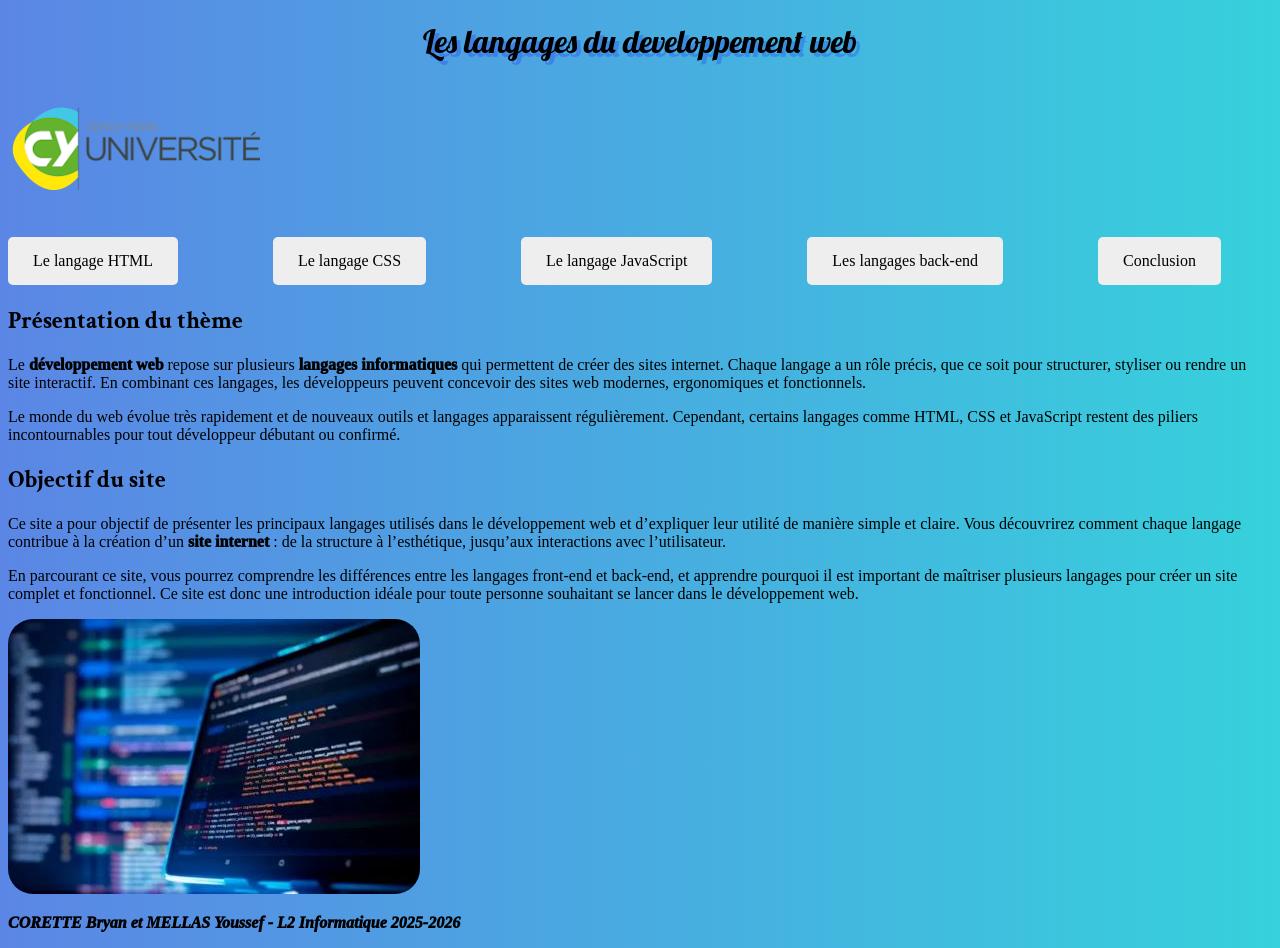
<file: index.html>
<!DOCTYPE html>
<html> <!--lang = fr-->
    <head>
        <title>Les métiers du développement web</title>
        <meta charset="utf-8" />
        <link href="style.css" rel="stylesheet">
        <meta name = "description" content= "Les langages du developpement web : HTML, CSS, JabaScript, back-end"/>
        <meta name = "auteur" content=" CORETTE Bryan et MELLAS Youssef"/>
        <meta name = "date" content=" 30/01/2026"/>
        <meta name = "lieu" content="CY Paris Université Cergy"/>
        <link rel="preconnect" href="https://fonts.googleapis.com">
        <link rel="preconnect" href="https://fonts.gstatic.com" crossorigin>
        <link href="https://fonts.googleapis.com/css2?family=Lobster&family=Crimson+Text&display=swap" rel="stylesheet">
        <link rel="icon" href="images/favicon.png" type="image/png">
    </head>
    <body>
        <header>
            <h1>Les langages du developpement web</h1>
            <a target="_blank" href="https://www.cyu.fr/">
                <img id="logo-cyu" src=" ./images/logo-cergy.png">
            </a>
            
            <nav>
                <ul class="liens">
                    <li>
                        <a href="html.html">Le langage HTML</a>
                    </li>
                    <li>
                        <a href="css.html">Le langage CSS</a>
                    </li>
                    <li>
                        <a href="javascript.html">Le langage JavaScript</a>
                    </li>
                    <li>
                        <a href="back-end.html">Les langages back-end</a>
                    </li>
                    <li>
                        <a href="conclusion.html">Conclusion</a>
                    </li>
                </ul>
            </nav>
            
        </header>
        <main>
            <section>
                <h2>Présentation du thème</h2>
                <p>
                Le <span class="important">développement web</span> repose sur plusieurs <span class="important">langages informatiques</span> qui permettent de créer des sites internet. 
                Chaque langage a un rôle précis, que ce soit pour structurer, styliser ou rendre un site interactif. 
                En combinant ces langages, les développeurs peuvent concevoir des sites web modernes, ergonomiques et fonctionnels.
                </p>
                <p>
                Le monde du web évolue très rapidement et de nouveaux outils et langages apparaissent régulièrement. 
                Cependant, certains langages comme HTML, CSS et JavaScript restent des piliers incontournables pour tout développeur débutant ou confirmé.
                </p>

                <h2>Objectif du site</h2>
                <p>
                Ce site a pour objectif de présenter les principaux langages utilisés dans le développement web
                et d’expliquer leur utilité de manière simple et claire. 
                Vous découvrirez comment chaque langage contribue à la création d’un <span class="important">site internet</span> : de la structure à l’esthétique, jusqu’aux interactions avec l’utilisateur.
                </p>
                <p>
                En parcourant ce site, vous pourrez comprendre les différences entre les langages front-end et back-end, 
                et apprendre pourquoi il est important de maîtriser plusieurs langages pour créer un site complet et fonctionnel.
                Ce site est donc une introduction idéale pour toute personne souhaitant se lancer dans le développement web.
                </p>
                <a href="images/img-dev.jpg">
                    <img id="dev" src="images/img-dev-zoom.jpg" title="Cliquez pour agrandir" >
                </a>
            </section>
        </main>
        <footer>
            <p>
                CORETTE Bryan et MELLAS Youssef - L2 Informatique 2025-2026
            </p>
        </footer>
    </body>

</html>
</file>
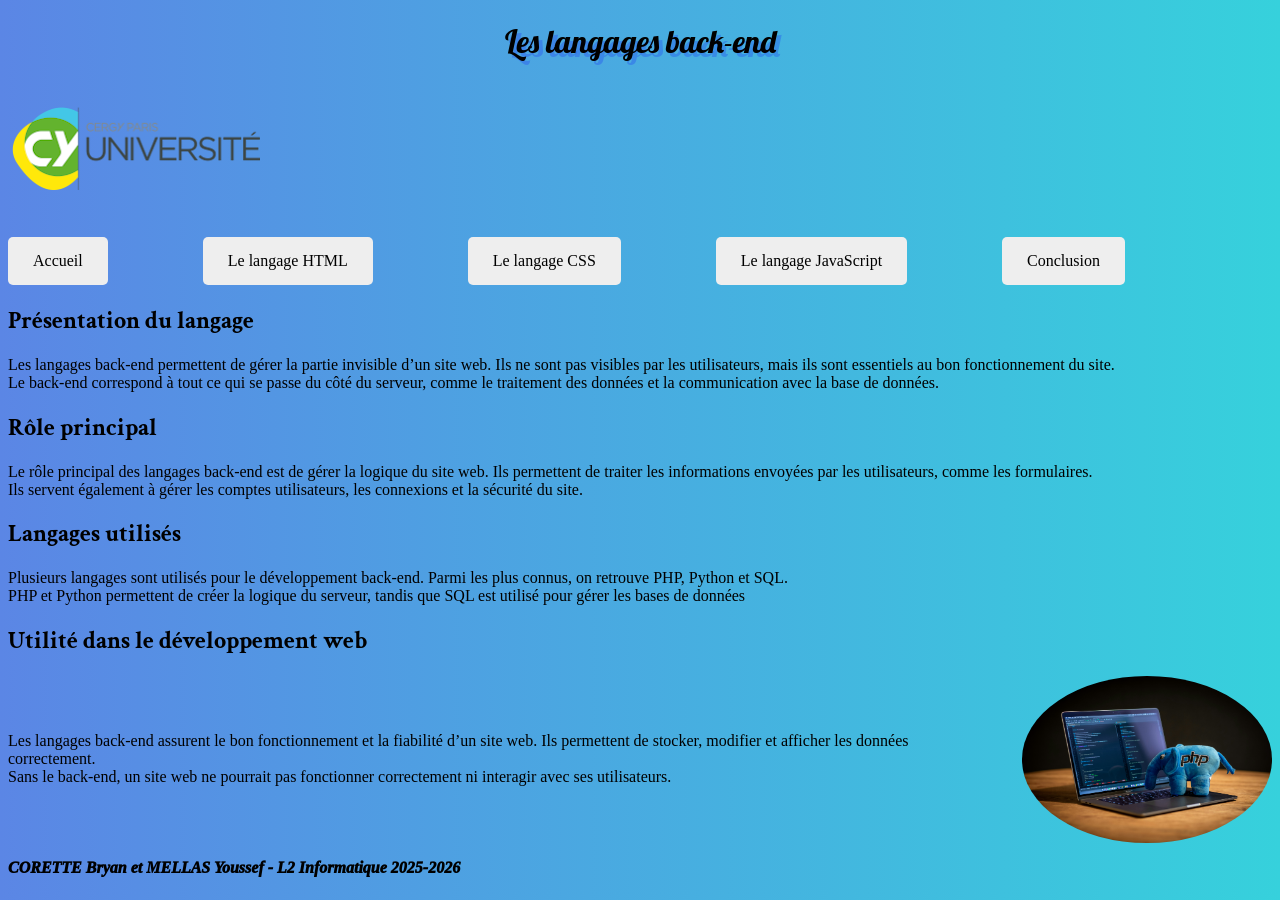
<file: back-end.html>
<!DOCTYPE html>
<html> <!--lang = fr-->
    <head>
        <title>Les langages Back-end</title>
        <meta charset="utf-8" />
        <link href="style.css" rel="stylesheet">
        <meta name = "description" content= "Les langages Back-end"/>
        <meta name = "auteur" content=" CORETTE Bryan et MELLAS Youssef"/>
        <meta name = "date" content=" 30/01/2026"/>
        <meta name = "lieu" content="CY Paris Université Cergy"/>
        <link rel="preconnect" href="https://fonts.googleapis.com">
        <link rel="preconnect" href="https://fonts.gstatic.com" crossorigin>
        <link href="https://fonts.googleapis.com/css2?family=Lobster&family=Crimson+Text&display=swap" rel="stylesheet">
        <link rel="icon" href="images/favicon.png" type="image/png">
    </head>
    <body>
        <header>
            <h1>Les langages back-end</h1>
            <a target="_blank" href="https://www.cyu.fr/">
                <img id="logo-cyu" src=" ./images/logo-cergy.png">
            </a>
            
            <nav>
                <ul class="liens">
                    <li>
                        <a href="index.html">Accueil</a>
                    </li>
                    <li>
                        <a href="html.html">Le langage HTML</a>
                    </li>
                    <li>
                        <a href="css.html">Le langage CSS</a>
                    </li>
                    <li>
                        <a href="javascript.html">Le langage JavaScript</a>
                    </li>
                    <li>
                        <a href="conclusion.html">Conclusion</a>
                    </li>
                </ul>
            </nav>
            <main>
                <section>
                    <h2>Présentation du langage</h2>
                    <p>
                        Les langages back-end permettent de gérer
                        la partie invisible d’un site web.
                        Ils ne sont pas visibles par les utilisateurs,
                        mais ils sont essentiels au bon fonctionnement du site.
                        <br>Le back-end correspond à tout ce qui se passe
                        du côté du serveur, comme le traitement des données
                        et la communication avec la base de données.
                    </p>

                    <h2>Rôle principal</h2>
                    <p>
                        Le rôle principal des langages back-end est de gérer
                        la logique du site web.
                        Ils permettent de traiter les informations envoyées
                        par les utilisateurs, comme les formulaires.
                        <br>Ils servent également à gérer les comptes utilisateurs,
                            les connexions et la sécurité du site.
                    </p>
                    
                    <h2>Langages utilisés</h2>
                    <p>
                        Plusieurs langages sont utilisés pour le développement back-end.
                        Parmi les plus connus, on retrouve PHP, Python et SQL.
                        <br>PHP et Python permettent de créer la logique du serveur,
                        tandis que SQL est utilisé pour gérer les bases de données
                    </p>

                    <h2>Utilité dans le développement web</h2>
                    <div class="bloc">
                        <p>
                            Les langages back-end assurent le bon fonctionnement
                            et la fiabilité d’un site web.
                            Ils permettent de stocker, modifier et afficher
                            les données correctement.
                            <br>Sans le back-end, un site web ne pourrait pas fonctionner
                            correctement ni interagir avec ses utilisateurs.
                        </p>

                    <img src="images/php.jpg">
                    </div>

                </section>
            </main>
            <footer>
            <p>
                CORETTE Bryan et MELLAS Youssef - L2 Informatique 2025-2026
            </p>
            </footer>
        </header>
    </body>

</html>
</file>
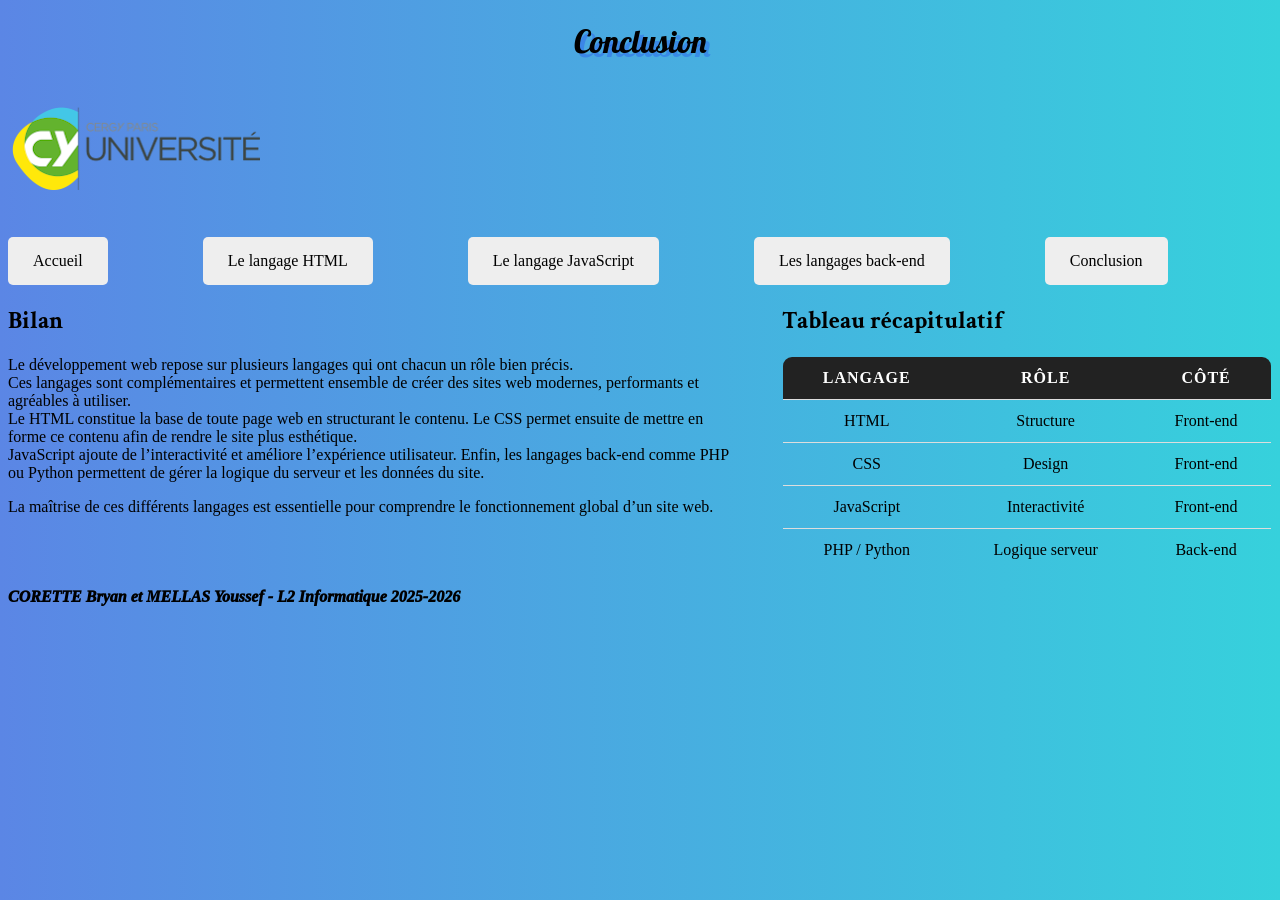
<file: conclusion.html>
<!DOCTYPE html>
<html> <!--lang = fr-->
    <head>
        <title>Conclusion</title>
        <meta charset="utf-8" />
        <link href="style.css" rel="stylesheet">
        <meta name = "description" content= "Conclusion"/>
        <meta name = "auteur" content=" CORETTE Bryan et MELLAS Youssef"/>
        <meta name = "date" content=" 30/01/2026"/>
        <meta name = "lieu" content="CY Paris Université Cergy"/>
        <link rel="preconnect" href="https://fonts.googleapis.com">
        <link rel="preconnect" href="https://fonts.gstatic.com" crossorigin>
        <link href="https://fonts.googleapis.com/css2?family=Lobster&family=Crimson+Text&display=swap" rel="stylesheet">
        <link rel="icon" href="images/favicon.png" type="image/png">
    </head>
    <body>
        <header>
            <h1>Conclusion</h1>
            <a target="_blank" href="https://www.cyu.fr/">
                <img id="logo-cyu" src=" ./images/logo-cergy.png">
            </a>
            
            <nav>
                <ul class="liens">
                    <li>
                        <a href="index.html">Accueil</a>
                    </li>
                    <li>
                        <a href="html.html">Le langage HTML</a>
                    </li>
                    <li>
                        <a href="javascript.html">Le langage JavaScript</a>
                    </li>
                    <li>
                        <a href="back-end.html">Les langages back-end</a>
                    </li>
                    <li>
                        <a href="conclusion.html">Conclusion</a>
                    </li>
                </ul>
            </nav>
            <main>
                <section>
                    <div class="conclusion-bloc">

                        <div class="texte">
                            <h2>Bilan</h2>
                            <p>
                                Le développement web repose sur plusieurs langages
                                qui ont chacun un rôle bien précis.
                                <br> Ces langages sont complémentaires
                                et permettent ensemble de créer des sites web modernes,
                                performants et agréables à utiliser.
                                <br> Le HTML constitue la base de toute page web
                                en structurant le contenu.
                                Le CSS permet ensuite de mettre en forme ce contenu
                                afin de rendre le site plus esthétique.
                                <br> JavaScript ajoute de l’interactivité
                                et améliore l’expérience utilisateur.
                                Enfin, les langages back-end comme PHP ou Python
                                permettent de gérer la logique du serveur
                                et les données du site.
                            </p>
                            <p>
                                La maîtrise de ces différents langages
                                est essentielle pour comprendre
                                le fonctionnement global d’un site web.
                            </p>
                        </div>
                        
                        <div class="tableau">
                            <h2>Tableau récapitulatif</h2>

                            <table>
                                <tr>
                                    <th>Langage</th>
                                    <th>Rôle</th>
                                    <th>Côté</th>
                                </tr>
                                <tr>
                                    <td>HTML</td>
                                    <td>Structure</td>
                                    <td>Front-end</td>
                                </tr>
                                <tr>
                                    <td>CSS</td>
                                    <td>Design</td>
                                    <td>Front-end</td>
                                </tr>
                                <tr>
                                    <td>JavaScript</td>
                                    <td>Interactivité</td>
                                    <td>Front-end</td>
                                </tr>
                                <tr>
                                    <td>PHP / Python</td>
                                    <td>Logique serveur</td>
                                    <td>Back-end</td>
                                </tr>
                            </table>
                        </div>
                    
                    </div>
                    
                </section>
            </main>
            <footer>
            <p>
                CORETTE Bryan et MELLAS Youssef - L2 Informatique 2025-2026
            </p>
            </footer>
        </header>
    </body>

</html>
</file>
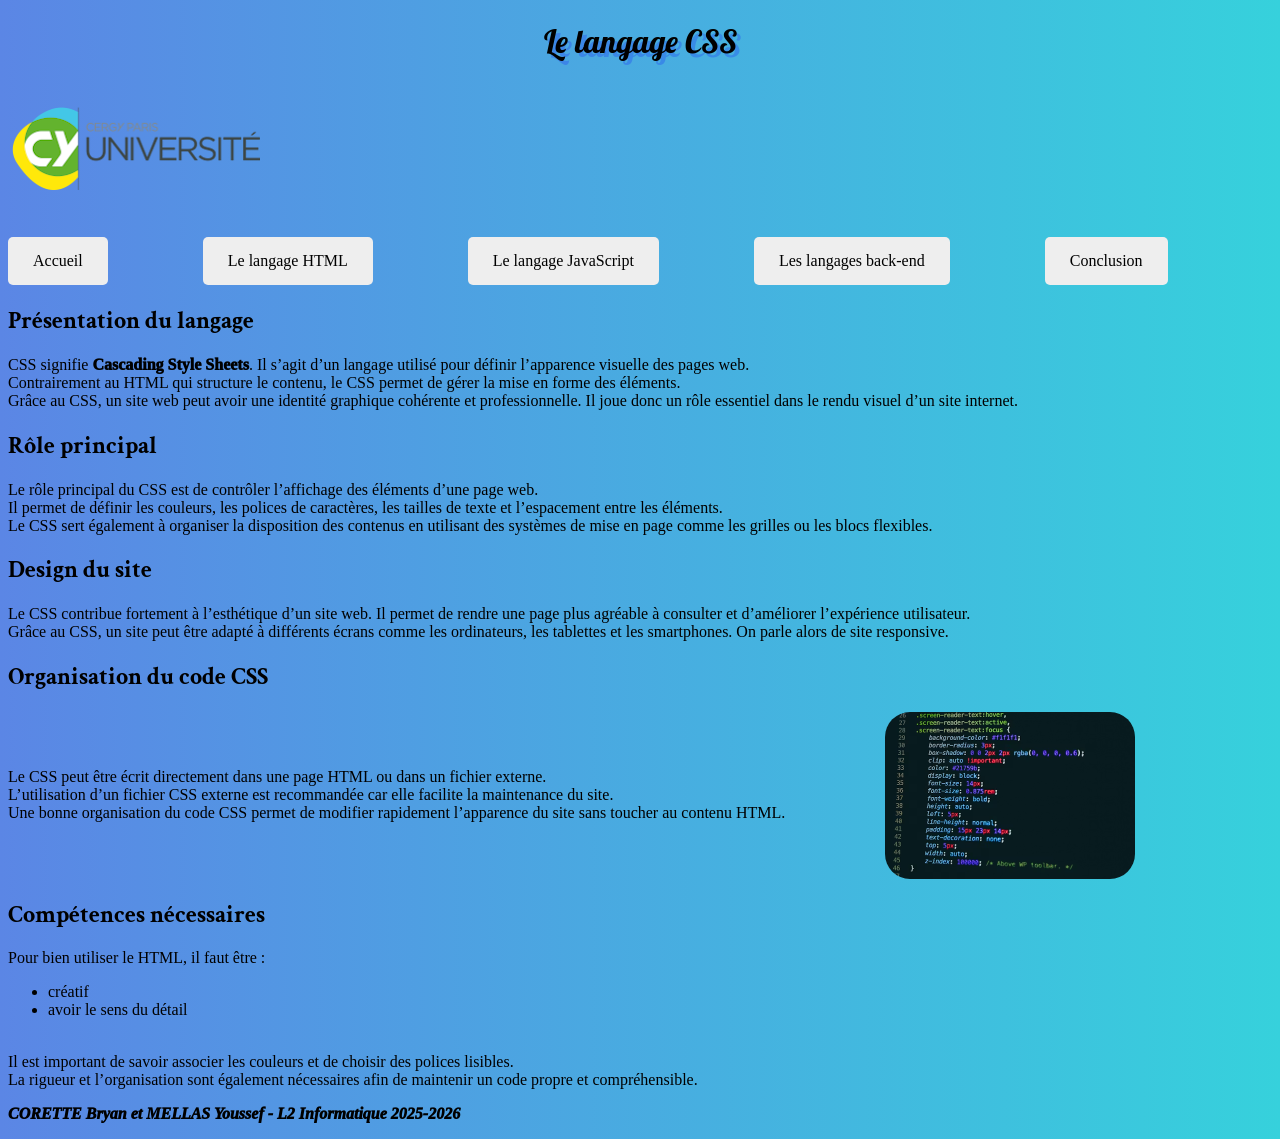
<file: css.html>
<!DOCTYPE html>
<html> <!--lang = fr-->
    <head>
        <title>Le langage CSS</title>
        <meta charset="utf-8" />
        <link href="style.css" rel="stylesheet">
        <meta name = "description" content= "Le langage CSS"/>
        <meta name = "auteur" content=" CORETTE Bryan et MELLAS Youssef"/>
        <meta name = "date" content=" 30/01/2026"/>
        <meta name = "lieu" content="CY Paris Université Cergy"/>
        <link rel="preconnect" href="https://fonts.googleapis.com">
        <link rel="preconnect" href="https://fonts.gstatic.com" crossorigin>
        <link href="https://fonts.googleapis.com/css2?family=Lobster&family=Crimson+Text&display=swap" rel="stylesheet">
        <link rel="icon" href="images/favicon.png" type="image/png">
    </head>
    <body>
        <header>
            <h1>Le langage CSS</h1>
            <a target="_blank" href="https://www.cyu.fr/">
                <img id="logo-cyu" src=" ./images/logo-cergy.png">
            </a>
            
            <nav>
                <ul class="liens">
                    <li>
                        <a href="index.html">Accueil</a>
                    </li>
                    <li>
                        <a href="html.html">Le langage HTML</a>
                    </li>
                    <li>
                        <a href="javascript.html">Le langage JavaScript</a>
                    </li>
                    <li>
                        <a href="back-end.html">Les langages back-end</a>
                    </li>
                    <li>
                        <a href="conclusion.html">Conclusion</a>
                    </li>
                </ul>
            </nav>
            <main>
                <section>
                    <h2>Présentation du langage</h2>
                    <p>
                        CSS signifie <span class="important">Cascading Style Sheets</span>.
                        Il s’agit d’un langage utilisé pour définir l’apparence visuelle
                        des pages web.
                        <br> Contrairement au HTML qui structure le contenu,
                        le CSS permet de gérer la mise en forme des éléments.
                        <br> Grâce au CSS, un site web peut avoir une identité graphique
                        cohérente et professionnelle.
                        Il joue donc un rôle essentiel dans le rendu visuel d’un site internet.
                    </p>

                    <h2>Rôle principal</h2>
                    <p>
                        Le rôle principal du CSS est de contrôler l’affichage des éléments
                        d’une page web.
                        <br> Il permet de définir les couleurs, les polices de caractères,
                        les tailles de texte et l’espacement entre les éléments.
                        <br> Le CSS sert également à organiser la disposition des contenus
                        en utilisant des systèmes de mise en page comme les grilles
                        ou les blocs flexibles.
                    </p>
                    
                    <h2>Design du site</h2>
                    <p>
                        Le CSS contribue fortement à l’esthétique d’un site web.
                        Il permet de rendre une page plus agréable à consulter
                        et d’améliorer l’expérience utilisateur.
                        <br> Grâce au CSS, un site peut être adapté à différents écrans
                        comme les ordinateurs, les tablettes et les smartphones.
                        On parle alors de site responsive.
                    </p>

                    <h2>Organisation du code CSS</h2>
                    <div class="bloc-css">
                        <p>
                       Le CSS peut être écrit directement dans une page HTML
                        ou dans un fichier externe.
                        <br> L’utilisation d’un fichier CSS externe est recommandée
                        car elle facilite la maintenance du site.
                        <br> Une bonne organisation du code CSS permet de modifier
                        rapidement l’apparence du site sans toucher au contenu HTML.
                        </p>

                    <img src="images/css.png">
                    </div>

                    <h2>Compétences nécessaires</h2>
                        <p>
                        Pour bien utiliser le HTML, il faut être :
                        <ul>
                            <li>
                                créatif
                            </li>
                            <li>
                                avoir le sens du détail
                            </li>
                        </ul> 
                        <br> Il est important de savoir associer les couleurs
                        et de choisir des polices lisibles.
                        <br> La rigueur et l’organisation sont également nécessaires
                        afin de maintenir un code propre et compréhensible.
                    </p>
                </section>
            </main>
            <footer>
            <p>
                CORETTE Bryan et MELLAS Youssef - L2 Informatique 2025-2026
            </p>
            </footer>
        </header>
    </body>

</html>
</file>
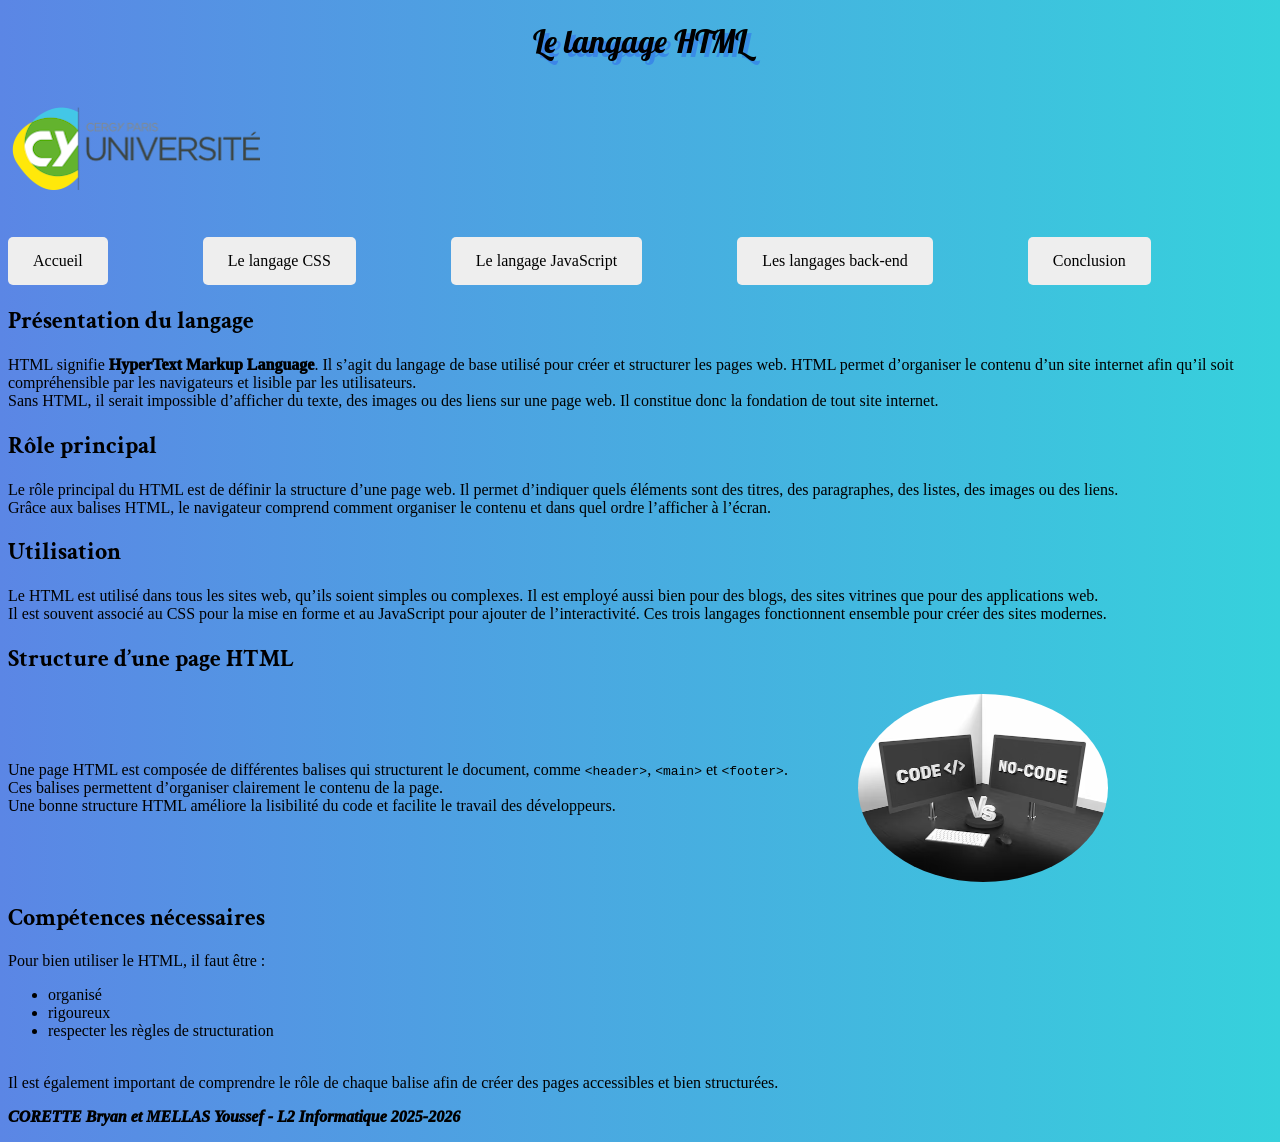
<file: html.html>
<!DOCTYPE html>
<html> <!--lang = fr-->
    <head>
        <title>Le langage HTML</title>
        <meta charset="utf-8" />
        <link href="style.css" rel="stylesheet">
        <meta name = "description" content= "Le langage HTML"/>
        <meta name = "auteur" content=" CORETTE Bryan et MELLAS Youssef"/>
        <meta name = "date" content=" 30/01/2026"/>
        <meta name = "lieu" content="CY Paris Université Cergy"/>
        <link rel="preconnect" href="https://fonts.googleapis.com">
        <link rel="preconnect" href="https://fonts.gstatic.com" crossorigin>
        <link href="https://fonts.googleapis.com/css2?family=Lobster&family=Crimson+Text&display=swap" rel="stylesheet">
        <link rel="icon" href="images/favicon.png" type="image/png">
    </head>
    <body>
        <header>
            <h1>Le langage HTML</h1>
            <a target="_blank" href="https://www.cyu.fr/">
                <img id="logo-cyu" src=" ./images/logo-cergy.png">
            </a>
            
            <nav>
                <ul class="liens">
                    <li>
                        <a href="index.html">Accueil</a>
                    </li>
                    <li>
                        <a href="css.html">Le langage CSS</a>
                    </li>
                    <li>
                        <a href="javascript.html">Le langage JavaScript</a>
                    </li>
                    <li>
                        <a href="back-end.html">Les langages back-end</a>
                    </li>
                    <li>
                        <a href="conclusion.html">Conclusion</a>
                    </li>
                </ul>
            </nav>
            <main>
                <section>
                    <h2>Présentation du langage</h2>
                    <p>
                        HTML signifie <span class="important">HyperText Markup Language</span>.
                        Il s’agit du langage de base utilisé pour créer et structurer les pages web.
                        HTML permet d’organiser le contenu d’un site internet afin qu’il soit compréhensible
                        par les navigateurs et lisible par les utilisateurs. 
                        <br> Sans HTML, il serait impossible d’afficher du texte, des images ou des liens sur une page web.
                        Il constitue donc la fondation de tout site internet.
                    </p>
                    <h2>Rôle principal</h2>
                    <p>
                        Le rôle principal du HTML est de définir la structure d’une page web.
                        Il permet d’indiquer quels éléments sont des titres, des paragraphes,
                        des listes, des images ou des liens.
                        <br> Grâce aux balises HTML, le navigateur comprend comment organiser le contenu
                        et dans quel ordre l’afficher à l’écran.
                    </p>
                    
                    <h2>Utilisation</h2>
                    <p>
                        Le HTML est utilisé dans tous les sites web, qu’ils soient simples ou complexes.
                        Il est employé aussi bien pour des blogs, des sites vitrines que pour des applications web.
                        <br> Il est souvent associé au CSS pour la mise en forme et au JavaScript
                        pour ajouter de l’interactivité.
                        Ces trois langages fonctionnent ensemble pour créer des sites modernes.
                    </p>

                    <h2>Structure d’une page HTML</h2>
                    <div class="bloc">
                        <p>
                        Une page HTML est composée de différentes balises qui structurent le document,
                        comme <code>&lt;header&gt;</code>, <code>&lt;main&gt;</code> et <code>&lt;footer&gt;</code>.
                        <br>
                        Ces balises permettent d’organiser clairement le contenu de la page.
                        <br> Une bonne structure HTML améliore la lisibilité du code
                        et facilite le travail des développeurs.
                        </p>

                        <img src="images/code.png">
                    </div>

                    <h2>Compétences nécessaires</h2>
                    <p>
                        Pour bien utiliser le HTML, il faut être :
                        <ul>
                            <li>
                                organisé
                            </li>
                            <li>
                                rigoureux
                            </li>
                            <li>
                                respecter les règles de structuration
                            </li>
                        </ul>
                        <br> Il est également important de comprendre le rôle de chaque balise
                        afin de créer des pages accessibles et bien structurées.
                    </p>
                </section>
            </main>
            <footer>
            <p>
                CORETTE Bryan et MELLAS Youssef - L2 Informatique 2025-2026
            </p>
            </footer>
        </header>
    </body>

</html>
</file>
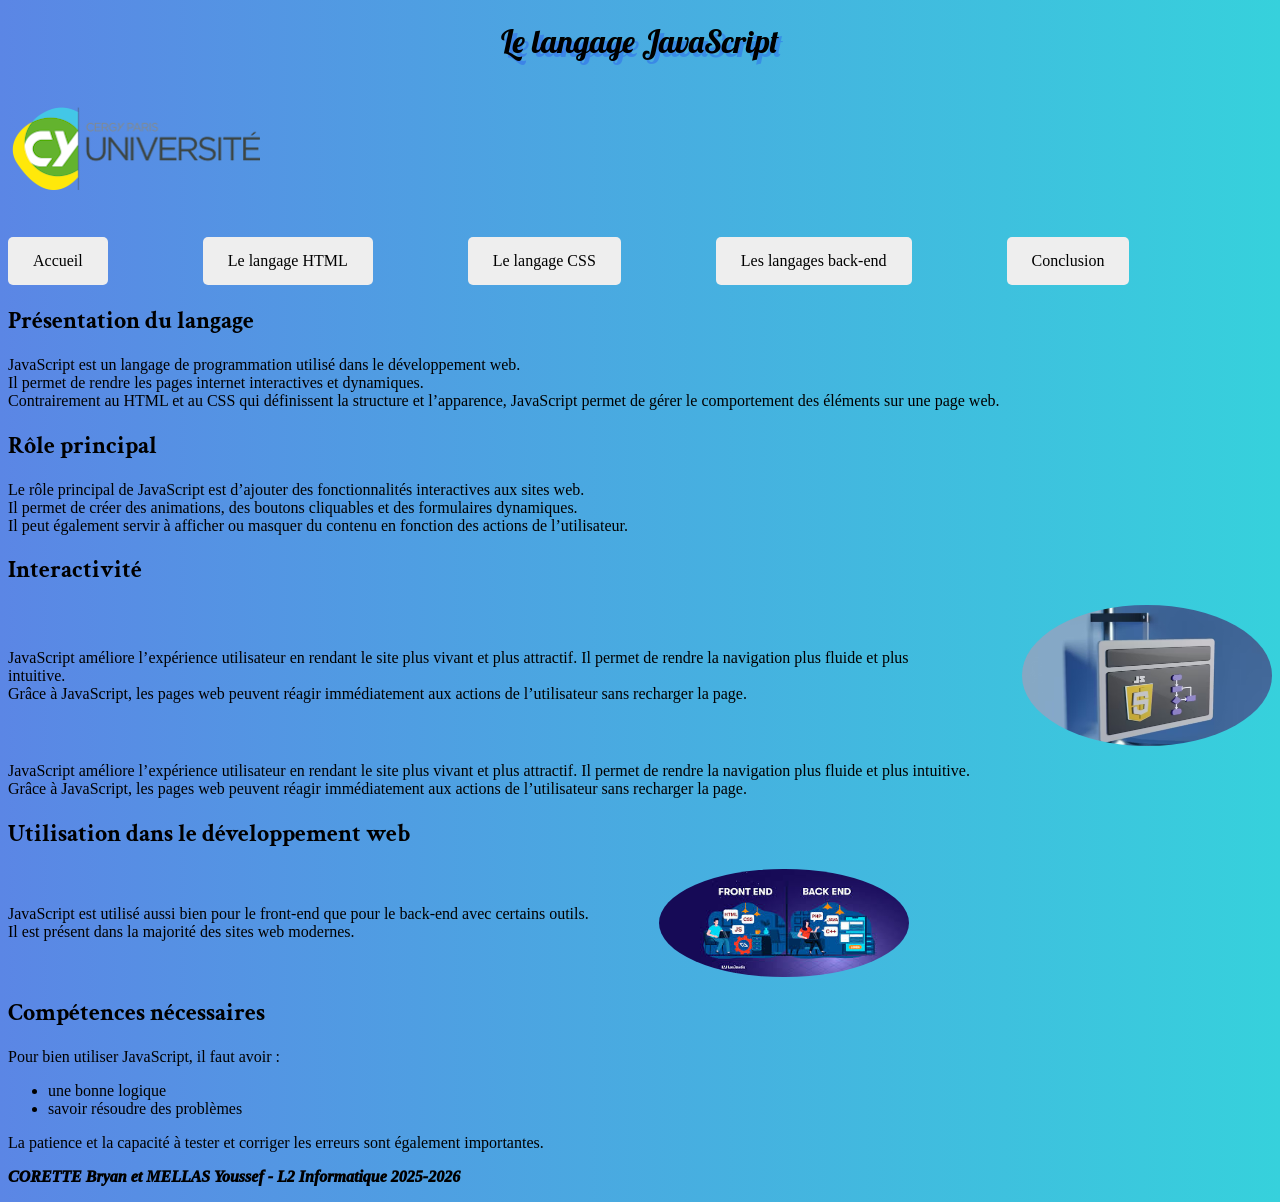
<file: JavaScript.html>
<!DOCTYPE html>
<html> <!--lang = fr-->
    <head>
        <title>Le langage JavaScript</title>
        <meta charset="utf-8" />
        <link href="style.css" rel="stylesheet">
        <meta name = "description" content= "Le langage JavaScript"/>
        <meta name = "auteur" content=" CORETTE Bryan et MELLAS Youssef"/>
        <meta name = "date" content=" 30/01/2026"/>
        <meta name = "lieu" content="CY Paris Université Cergy"/>
        <link rel="preconnect" href="https://fonts.googleapis.com">
        <link rel="preconnect" href="https://fonts.gstatic.com" crossorigin>
        <link href="https://fonts.googleapis.com/css2?family=Lobster&family=Crimson+Text&display=swap" rel="stylesheet">
    </head>
    <body>
        <header>
            <h1>Le langage JavaScript</h1>
            <a target="_blank" href="https://www.cyu.fr/">
                <img id="logo-cyu" src=" ./images/logo-cergy.png">
            </a>
            
            <nav>
                <ul class="liens">
                    <li>
                        <a href="index.html">Accueil</a>
                    </li>
                    <li>
                        <a href="html.html">Le langage HTML</a>
                    </li>
                    <li>
                        <a href="css.html">Le langage CSS</a>
                    </li>
                    <li>
                        <a href="back-end.html">Les langages back-end</a>
                    </li>
                    <li>
                        <a href="conclusion.html">Conclusion</a>
                    </li>
                </ul>
            </nav>
            <main>
                <section>
                    <h2>Présentation du langage</h2>
                    <p>
                       JavaScript est un langage de programmation utilisé
                        dans le développement web.
                        <br> Il permet de rendre les pages internet interactives
                        et dynamiques.
                        <br> Contrairement au HTML et au CSS qui définissent
                        la structure et l’apparence,
                        JavaScript permet de gérer le comportement des éléments
                        sur une page web.
                    </p>

                    <h2>Rôle principal</h2>
                    <p>
                        Le rôle principal de JavaScript est d’ajouter
                        des fonctionnalités interactives aux sites web.
                        <br> Il permet de créer des animations,
                        des boutons cliquables et des formulaires dynamiques.
                        <br> Il peut également servir à afficher ou masquer
                        du contenu en fonction des actions de l’utilisateur.
                    </p>
                    
                    <h2>Interactivité</h2>
                    <div class="bloc">
                        <p>
                        JavaScript améliore l’expérience utilisateur
                        en rendant le site plus vivant et plus attractif.
                        Il permet de rendre la navigation plus fluide
                        et plus intuitive.
                        <br> Grâce à JavaScript, les pages web peuvent réagir
                        immédiatement aux actions de l’utilisateur
                        sans recharger la page.
                        </p>

                        <img src="images/javascript.png">
                    </div>
                    <p>
                        JavaScript améliore l’expérience utilisateur
                        en rendant le site plus vivant et plus attractif.
                        Il permet de rendre la navigation plus fluide
                        et plus intuitive.
                        <br> Grâce à JavaScript, les pages web peuvent réagir
                        immédiatement aux actions de l’utilisateur
                        sans recharger la page.
                    </p>

                    <h2>Utilisation dans le développement web</h2>
                    <div class="bloc">
                        <p>
                            JavaScript est utilisé aussi bien pour le front-end
                            que pour le back-end avec certains outils.
                            <br> Il est présent dans la majorité des sites web modernes. 
                        </p>

                    <img src="images/front-end.jpg">
                    </div>

                    <h2>Compétences nécessaires</h2>
                        <p>
                        Pour bien utiliser JavaScript, il faut avoir :
                        <ul>
                            <li>
                                une bonne logique
                            </li>
                            <li>
                                savoir résoudre des problèmes
                            </li>
                        </ul> 
                        La patience et la capacité à tester et corriger
                        les erreurs sont également importantes.
                    </p>
                </section>
            </main>
            <footer>
            <p>
                CORETTE Bryan et MELLAS Youssef - L2 Informatique 2025-2026
            </p>
            </footer>
        </header>
    </body>
</html>
</file>
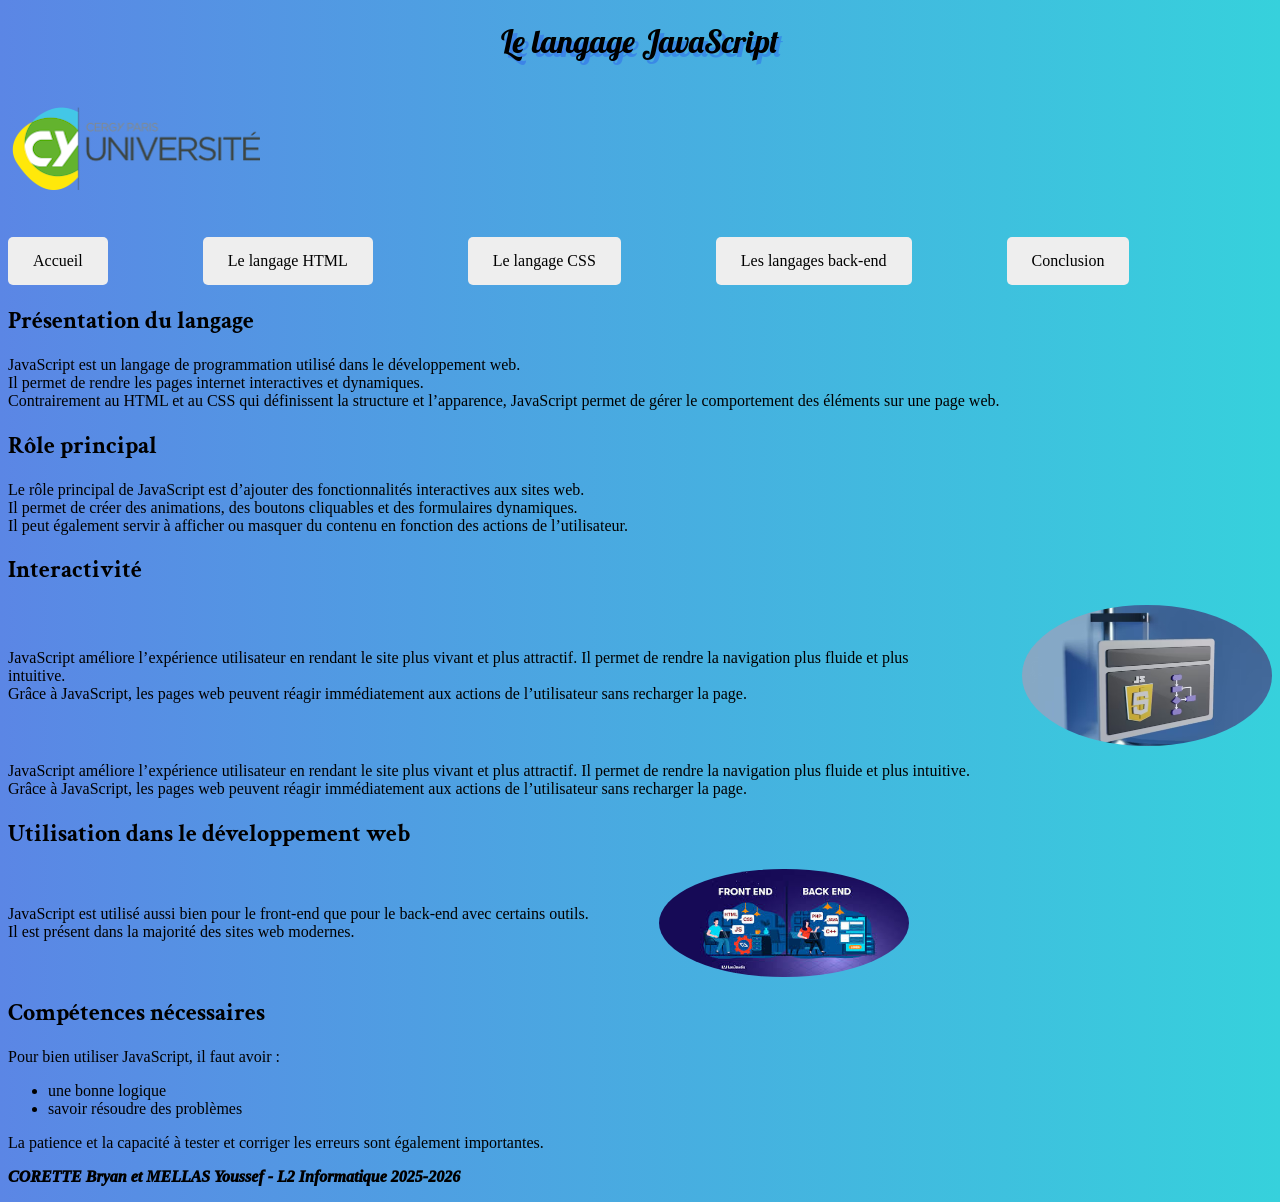
<file: javascript.html>
<!DOCTYPE html>
<html> <!--lang = fr-->
    <head>
        <title>Le langage JavaScript</title>
        <meta charset="utf-8" />
        <link href="style.css" rel="stylesheet">
        <meta name = "description" content= "Le langage JavaScript"/>
        <meta name = "auteur" content=" CORETTE Bryan et MELLAS Youssef"/>
        <meta name = "date" content=" 30/01/2026"/>
        <meta name = "lieu" content="CY Paris Université Cergy"/>
        <link rel="preconnect" href="https://fonts.googleapis.com">
        <link rel="preconnect" href="https://fonts.gstatic.com" crossorigin>
        <link href="https://fonts.googleapis.com/css2?family=Lobster&family=Crimson+Text&display=swap" rel="stylesheet">
        <link rel="icon" href="images/favicon.png" type="image/png">
    </head>
    <body>
        <header>
            <h1>Le langage JavaScript</h1>
            <a target="_blank" href="https://www.cyu.fr/">
                <img id="logo-cyu" src=" ./images/logo-cergy.png">
            </a>
            
            <nav>
                <ul class="liens">
                    <li>
                        <a href="index.html">Accueil</a>
                    </li>
                    <li>
                        <a href="html.html">Le langage HTML</a>
                    </li>
                    <li>
                        <a href="css.html">Le langage CSS</a>
                    </li>
                    <li>
                        <a href="back-end.html">Les langages back-end</a>
                    </li>
                    <li>
                        <a href="conclusion.html">Conclusion</a>
                    </li>
                </ul>
            </nav>
            <main>
                <section>
                    <h2>Présentation du langage</h2>
                    <p>
                       JavaScript est un langage de programmation utilisé
                        dans le développement web.
                        <br> Il permet de rendre les pages internet interactives
                        et dynamiques.
                        <br> Contrairement au HTML et au CSS qui définissent
                        la structure et l’apparence,
                        JavaScript permet de gérer le comportement des éléments
                        sur une page web.
                    </p>

                    <h2>Rôle principal</h2>
                    <p>
                        Le rôle principal de JavaScript est d’ajouter
                        des fonctionnalités interactives aux sites web.
                        <br> Il permet de créer des animations,
                        des boutons cliquables et des formulaires dynamiques.
                        <br> Il peut également servir à afficher ou masquer
                        du contenu en fonction des actions de l’utilisateur.
                    </p>
                    
                    <h2>Interactivité</h2>
                    <div class="bloc">
                        <p>
                        JavaScript améliore l’expérience utilisateur
                        en rendant le site plus vivant et plus attractif.
                        Il permet de rendre la navigation plus fluide
                        et plus intuitive.
                        <br> Grâce à JavaScript, les pages web peuvent réagir
                        immédiatement aux actions de l’utilisateur
                        sans recharger la page.
                        </p>

                        <img src="images/javascript.png">
                    </div>
                    <p>
                        JavaScript améliore l’expérience utilisateur
                        en rendant le site plus vivant et plus attractif.
                        Il permet de rendre la navigation plus fluide
                        et plus intuitive.
                        <br> Grâce à JavaScript, les pages web peuvent réagir
                        immédiatement aux actions de l’utilisateur
                        sans recharger la page.
                    </p>

                    <h2>Utilisation dans le développement web</h2>
                    <div class="bloc">
                        <p>
                            JavaScript est utilisé aussi bien pour le front-end
                            que pour le back-end avec certains outils.
                            <br> Il est présent dans la majorité des sites web modernes. 
                        </p>

                    <img src="images/front-end.jpg">
                    </div>

                    <h2>Compétences nécessaires</h2>
                        <p>
                        Pour bien utiliser JavaScript, il faut avoir :
                        <ul>
                            <li>
                                une bonne logique
                            </li>
                            <li>
                                savoir résoudre des problèmes
                            </li>
                        </ul> 
                        La patience et la capacité à tester et corriger
                        les erreurs sont également importantes.
                    </p>
                </section>
            </main>
            <footer>
            <p>
                CORETTE Bryan et MELLAS Youssef - L2 Informatique 2025-2026
            </p>
            </footer>
        </header>
    </body>
</html>
</file>
<file: style.css>
body {
    background: linear-gradient(to left, #36d1dc, #5b86e5);
}

h1 {
    font-family: "Lobster", sans-serif;
    text-align: center;
    font-weight: 400;
    text-shadow: 4px 4px 0px rgba(0, 0, 255,0.2);
}

#logo-cyu:hover {
    box-shadow: 6px 6px 25px rgba(0, 0, 0, 0.7);
    border-radius: 0.5em;
}

.liens {
    list-style: none;
    display: flex;
    padding: 0;
    margin: 0;
    gap: 50px;
}

.liens li a {
  display: block;
  padding: 15px 25px;
  background-color: #eee;
  text-decoration: none;
  color: black;
  margin-right: 45px;
  margin-top: 20px;
  border-radius: 5px;
}

.liens li a:hover {
    background-color: #0df2f2;
    color: #f98006;
    box-shadow: 6px 6px 25px rgba(243, 199, 133, 0.925);
}

h2 {
    font-family: "Crimson Text", sans-serif;
}

#dev {
    border-radius: 25px;
}

.important {
    font-weight: 1000;
}

.bloc,
.bloc-css {
    display: flex;
    align-items: center;
}

.bloc img {
    width: 250px;
    margin-left: 70px;
    border-radius: 50% 50% 50% 50% / 50% 50% 50% 50%;
}

.bloc-css img {
    width: 250px;
    margin-left: 100px;
    border-radius: 25px;
}

footer {
    font-style: italic;
    font-weight: 950;
}

.conclusion-bloc {
    display: flex;
    gap: 40px;
    align-items: flex-start;
}

.texte {
    width: 60%;
}

.tableau {
    width: 40%;
}

table {
    width: 100%;
    border-collapse: collapse;
    border: 1px solid #ccc;
    border-radius: 10px;
    overflow: hidden; 
}


th {
    background: #222;
    color: white;
    padding: 12px;
    font-weight: bold;
    text-transform: uppercase;
    letter-spacing: 1px;
}

td {
    padding: 12px;
    text-align: center;
}

td, th {
    border-bottom: 1px solid #ddd;
}

tr:hover td {
    background: #e9f2ff;
}
</file>
